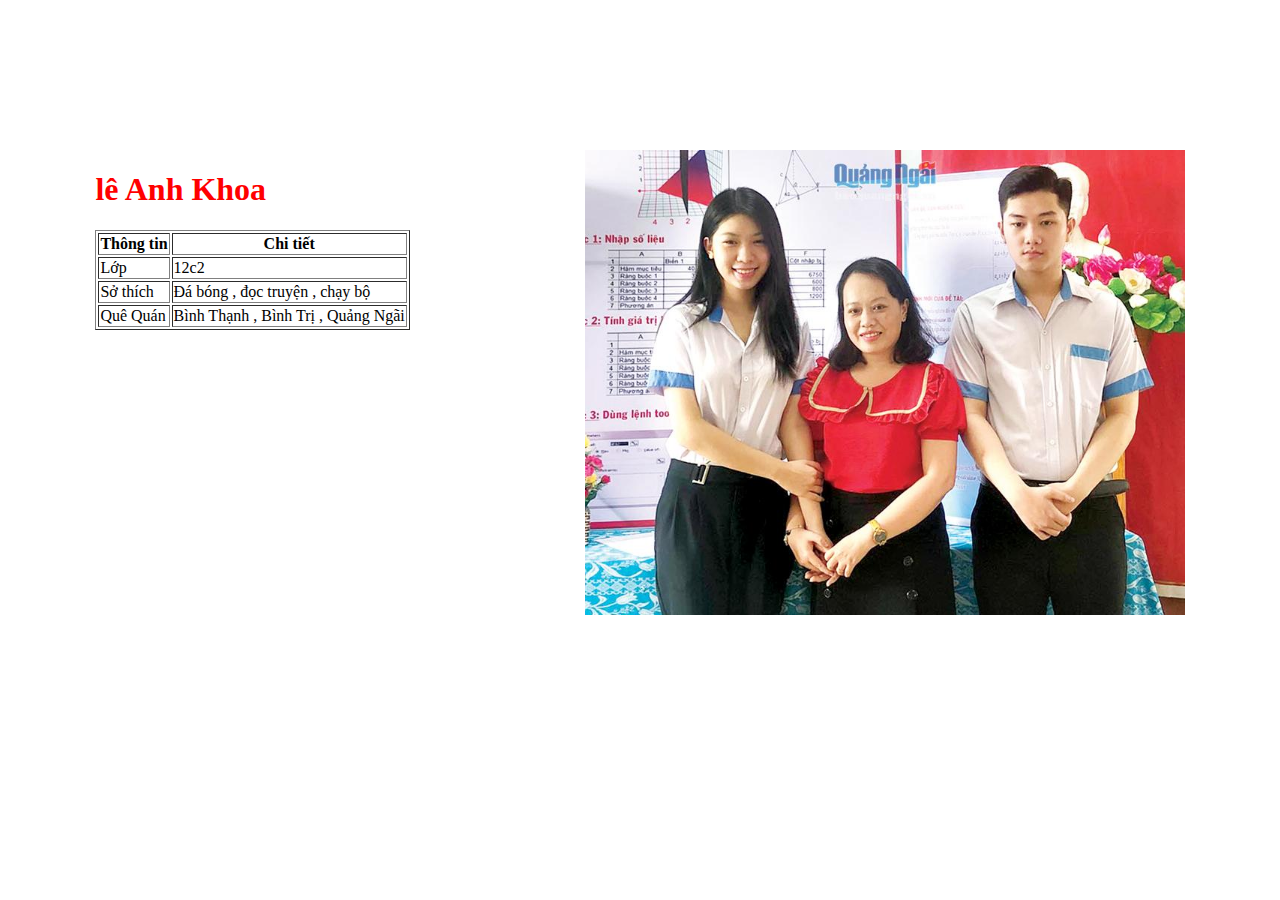
<file: khoa.html>
<!DOCTYPE html>
<html lang="en">

<head>
    <meta charset="UTF-8">
    <meta name="viewport" content="width=device-width, initial-scale=1.0">
    <title>Document</title>
    <style>
        .truong {
            display: flex;
            justify-content: space-around;
            margin-top: 150px;
        }
    </style>
</head>

<body>
    <div class="truong">
        <div class="container">
            <h1 style="color:red;">lê Anh Khoa</h1>

            <table border="1">
                <tr>
                    <th>Thông tin</th>
                    <th>Chi tiết</th>
                </tr>
                <tr>
                    <td>Lớp</td>
                    <td>12c2</td>
                </tr>

                <tr>
                    <td>Sở thích</td>
                    <td>Đá bóng , đọc truyện , chạy bộ</td>
                </tr>
                <tr>
                    <td>Quê Quán</td>
                    <td> Bình Thạnh , Bình Trị , Quảng Ngãi
                    </td>
                </tr>
            </table>
        </div>
        <div>
            <img src="./anhh.jpg" alt="" width="600px">
        </div>
    </div>
</body>

</html>
</file>
